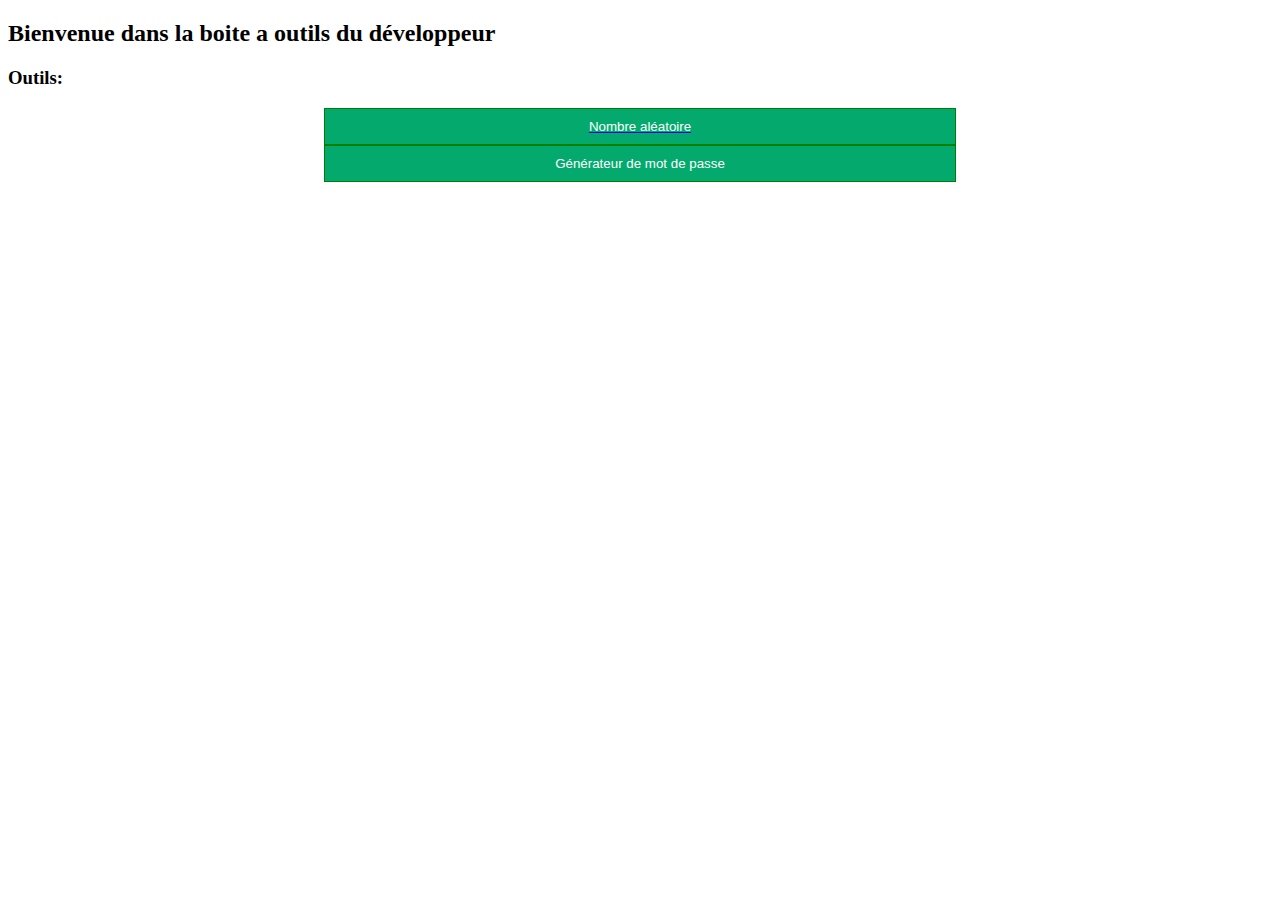
<file: index.html>
<!DOCTYPE html>
<html lang="en">
<head>
    <meta charset="UTF-8">
    <title>DevToolBox</title>
    <link rel="stylesheet" href="assets/css/default.css">
</head>
<body>
<h2>Bienvenue dans la boite a outils du développeur</h2>
<h3>Outils:</h3>
<div class="btn-group">
    <a href="pages/numberGenerator/">
        <button>Nombre aléatoire</button>
    </a>

    <button>Générateur de mot de passe</button>

</div>
</body>
</html>
</file>
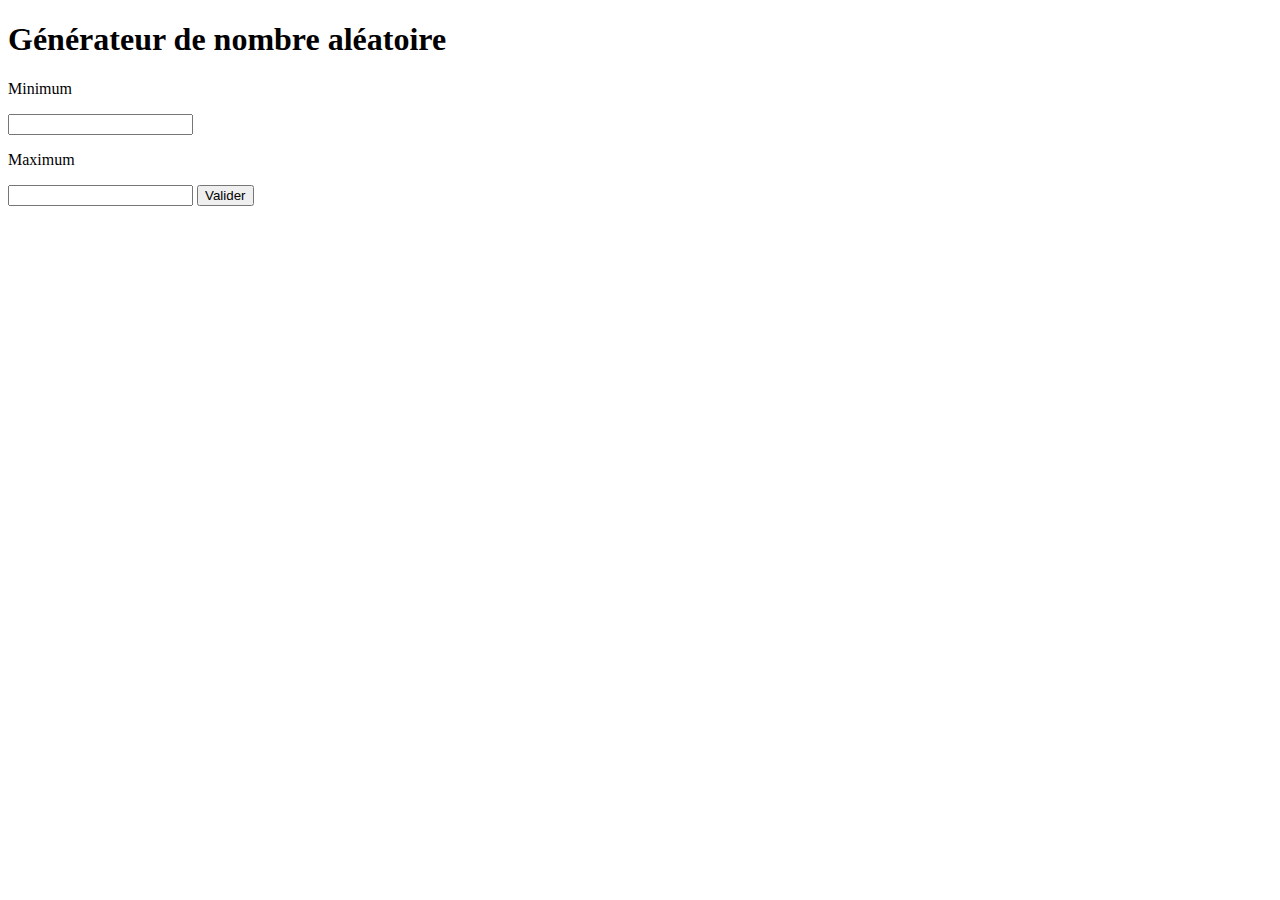
<file: pages/numberGenerator/index.html>
<!DOCTYPE html>
<html lang="en">
<head>
    <meta charset="UTF-8">
    <title>Title</title>
    <script src="script.js"></script>
</head>
<body>
<h1>Générateur de nombre aléatoire</h1>
<p>Minimum</p> <input type="number" id="min">
<p>Maximum</p> <input type="number" id="max">
<button id="button" onclick="calculate()">Valider</button>
<p id="result"></p>
</body>
</html>
</file>
<file: assets/css/default.css>
.btn-group button {
    background-color: #04AA6D; /* Green background */
    margin: 0 auto; /* Center buttons horizontally */
    border: 1px solid green; /* Green border */
    color: white; /* White text */
    padding: 10px 24px; /* Some padding */
    cursor: pointer; /* Pointer/hand icon */
    width: 50%; /* Set a width if needed */
    display: block; /* Make the buttons appear below each other */
}

.btn-group button:not(:last-child) {
    border-bottom: none; /* Prevent double borders */
}

/* Add a background color on hover */
.btn-group button:hover {
    background-color: #3e8e41;
}
</file>
